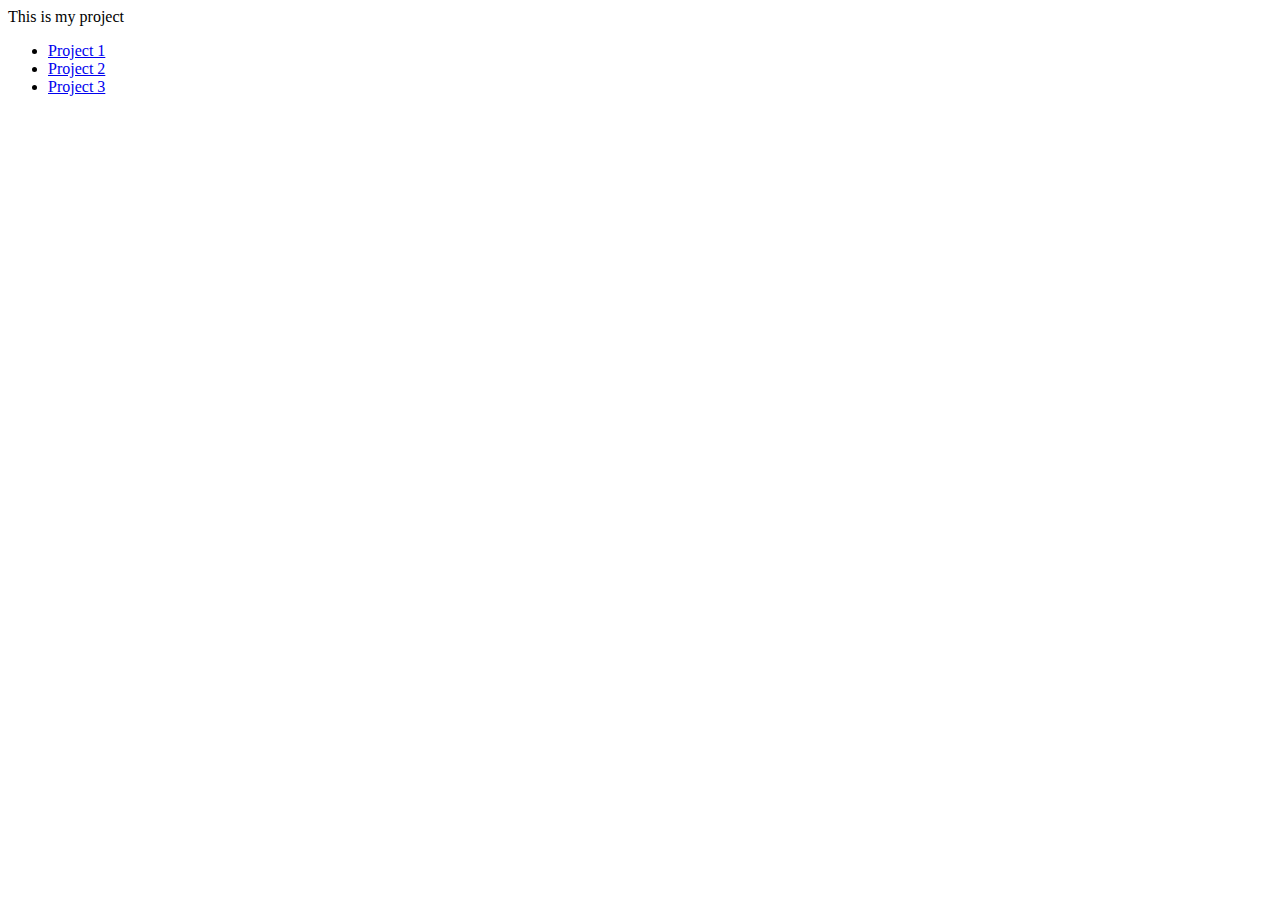
<file: index.html>
<html>
<head>
</head>
<body>
<p> This is my project</p>
<ul>
 <li> <a href="Project1/resume.html">Project 1</a></li>
<li> <a href="Project2/index.html"> Project 2</a></li>
<li> <a href="Project3/index.html"> Project 3</a></li>
</ul>
</body>
</html>
</file>
